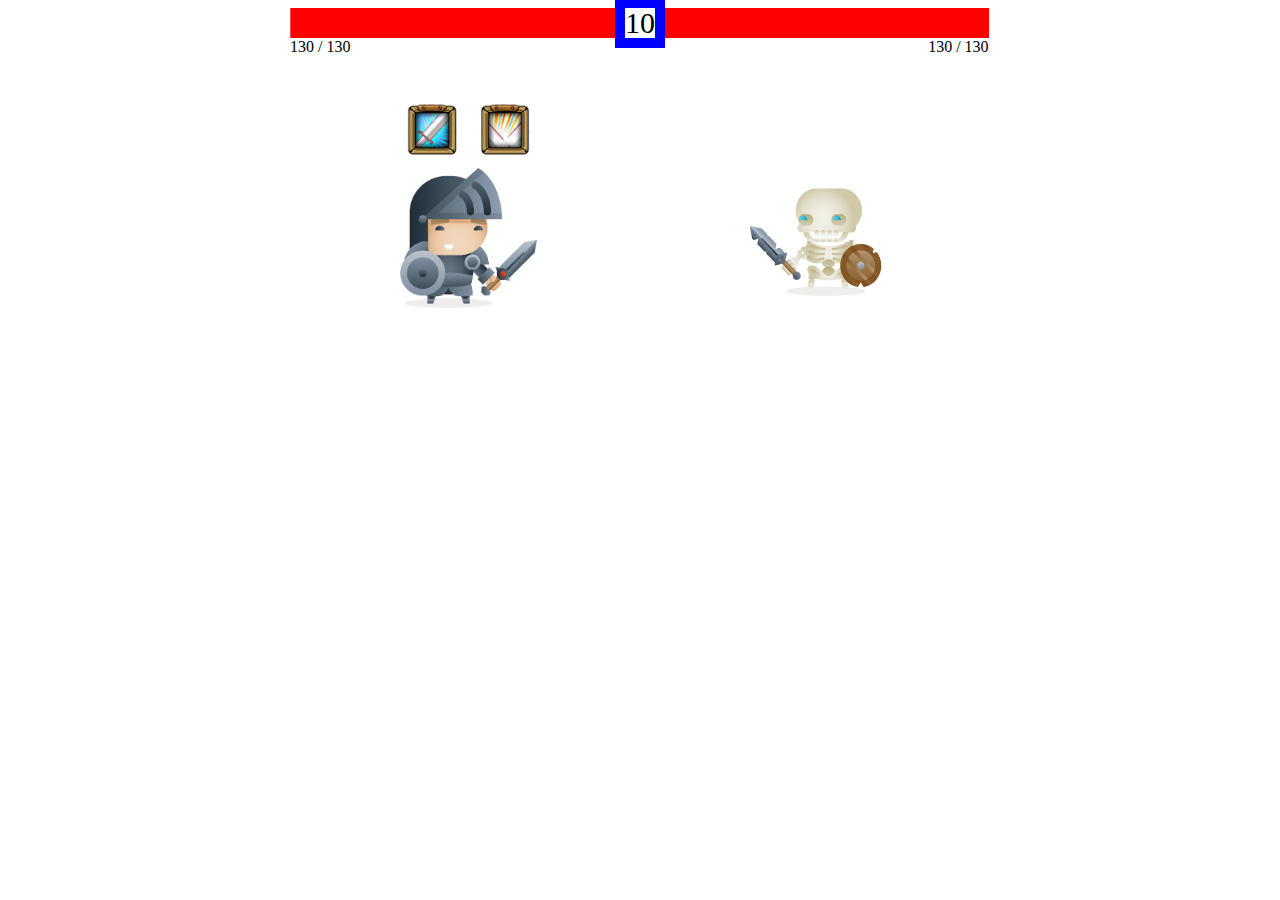
<file: index.html>
<!DOCTYPE html>
<html>
<head>
    <meta http-equiv="Content-Type" content="text/html; charset=utf-8">
    <title>Hero project</title>
    <link rel="stylesheet" href="css/index.css">
    <link rel="stylesheet" href="https://fonts.googleapis.com/css?family=Contrail One">
</head>
<body>
  <div id="screen">
    <div id="header">
      <div class="hp-block hero-hp-block">
        <div class="hp-bar">
          <div id="hero-hp-hurt"></div>
        </div>
        <div class="hp-text">
          <span id="hero-hp">130</span> /
          <span id="hero-max-hp">130</span>
        </div>
      </div>
      <div id="round-num">10</div>
      <div class="hp-block monster-hp-block">
        <div class="hp-bar">
          <div id="monster-hp-hurt"></div>
        </div>
        <div class="hp-text">
          <span id="monster-hp">130</span> /
          <span id="monster-max-hp">130</span>
        </div>
      </div>
    </div>
    <div id="plane">
      <div id="hero-image-block">
        <div class="skill-block">
          <img src="images/skill.png" id="skill" class="skill-image">
          <img src="images/heal.png" id="heal" class="skill-image">
        </div>
        <div class="character-block">
          <img src="images/hero.png" class="character-image hero-image">
          <img class="effect-image" style="display: none">
          <span class="hurt-text"> </span>
        </div>
      </div>
      <div id="monster-image-block">
        <div class="character-block">
          <img src="images/monster.png" class="character-image monster-image">
          <img class="effect-image" style="display: none">
          <span class="hurt-text"> </span>
        </div>
      </div>
      <div id="dialog">
        <div class="win-dialog">
          <h2> 獲得勝利!！! </h2>
          <button onclick="location.reload();"> 再玩一次? </button>
        </div>
        <div class="lose-dialog">
          <h2> 你輸掉了! </h2>
          <button onclick="location.reload();"> 再次挑戰? </button>
        </div>
      </div>
    </div>
  </div>
  <script src="js/index.js">
  </script>
</body>
</html>
</file>
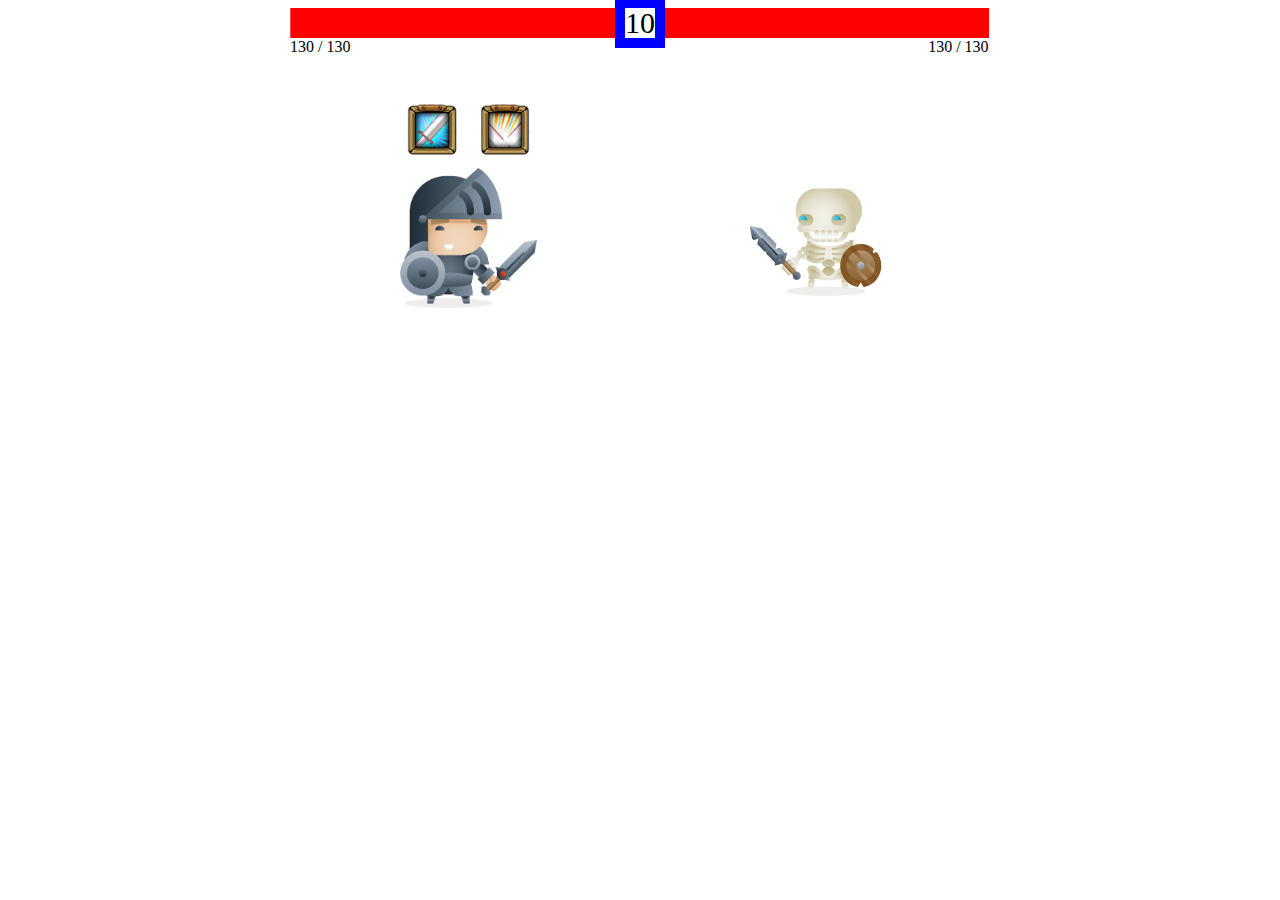
<file: Q2/index.html>
<!DOCTYPE html>
<html>
<head>
    <meta http-equiv="Content-Type" content="text/html; charset=utf-8">
    <title>Hero project</title>
    <link rel="stylesheet" href="css/index.css">
    <link rel="stylesheet" href="https://fonts.googleapis.com/css?family=Contrail One">
</head>
<body>
  <div id="screen">
    <div id="header">
      <div class="hp-block hero-hp-block">
        <div class="hp-bar">
          <div id="hero-hp-hurt"></div>
        </div>
        <div class="hp-text">
          <span id="hero-hp">130</span> /
          <span id="hero-max-hp">130</span>
        </div>
      </div>
      <div id="round-num">10</div>
      <div class="hp-block monster-hp-block">
        <div class="hp-bar">
          <div id="monster-hp-hurt"></div>
        </div>
        <div class="hp-text">
          <span id="monster-hp">130</span> /
          <span id="monster-max-hp">130</span>
        </div>
      </div>
    </div>
    <div id="plane">
      <div id="hero-image-block">
        <div class="skill-block">
          <img src="images/skill.png" id="skill" class="skill-image">
          <img src="images/heal.png" id="heal" class="skill-image">
        </div>
        <div class="character-block">
          <img src="images/hero.png" class="character-image hero-image">
          <img class="effect-image" style="display: none">
          <span class="hurt-text"> </span>
          <span class="heal-text"></span>
        </div>
      </div>
      <div id="monster-image-block">
        <div class="character-block">
          <img src="images/monster.png" class="character-image monster-image">
          <img class="effect-image" style="display: none">
          <span class="hurt-text"> </span>
        </div>
      </div>
      <div id="dialog">
        <div class="win-dialog">
          <h2> 獲得勝利!！! </h2>
          <button onclick="location.reload();"> 再玩一次? </button>
        </div>
        <div class="lose-dialog">
          <h2> 你輸掉了! </h2>
          <button onclick="location.reload();"> 再次挑戰? </button>
        </div>
      </div>
    </div>
  </div>
  <script src="js/index.js">
  </script>
</body>
</html>
</file>
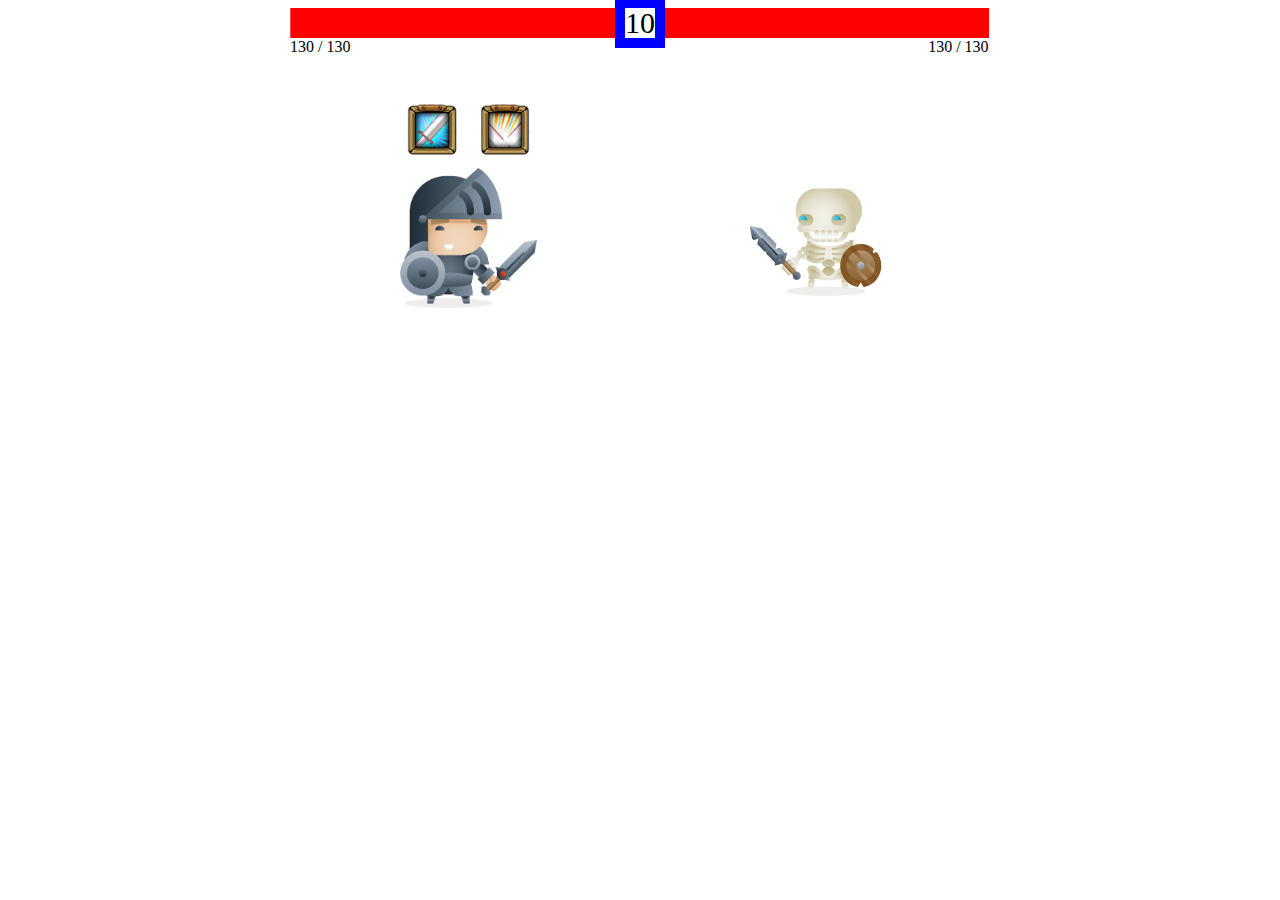
<file: Q3/index.html>
<!DOCTYPE html>
<html>
<head>
    <meta http-equiv="Content-Type" content="text/html; charset=utf-8">
    <title>Hero project</title>
    <link rel="stylesheet" href="css/index.css">
    <link rel="stylesheet" href="https://fonts.googleapis.com/css?family=Contrail One">
</head>
<body>
  <div id="screen">
    <div id="header">
      <div class="hp-block hero-hp-block">
        <div class="hp-bar">
          <div id="hero-hp-hurt"></div>
        </div>
        <div class="hp-text">
          <span id="hero-hp">130</span> /
          <span id="hero-max-hp">130</span>
        </div>
      </div>
      <div id="round-num">10</div>
      <div class="hp-block monster-hp-block">
        <div class="hp-bar">
          <div id="monster-hp-hurt"></div>
        </div>
        <div class="hp-text">
          <span id="monster-hp">130</span> /
          <span id="monster-max-hp">130</span>
        </div>
      </div>
    </div>
    <div id="plane">
      <div id="hero-image-block">
        <div class="skill-block">
          <img src="images/skill.png" id="skill" class="skill-image">
          <img src="images/heal.png" id="heal" class="skill-image">
        </div>
        <div class="character-block">
          <img src="images/hero.png" class="character-image hero-image">
          <img class="effect-image" style="display: none">
          <img class="effect-image" style="display: none">
          <span class="hurt-text"> </span>
          <span class="heal-text"></span>
        </div>
      </div>
      <div id="monster-image-block">
        <div class="character-block">
          <img src="images/monster.png" class="character-image monster-image">
          <img class="effect-image" style="display: none">
          <span class="hurt-text"> </span>
        </div>
      </div>
      <div id="dialog">
        <div class="win-dialog">
          <h2> 獲得勝利!！! </h2>
          <button onclick="location.reload();"> 再玩一次? </button>
        </div>
        <div class="lose-dialog">
          <h2> 你輸掉了! </h2>
          <button onclick="location.reload();"> 再次挑戰? </button>
        </div>
      </div>
    </div>
  </div>
  <script src="js/index.js">
  </script>
</body>
</html>
</file>
<file: css/index.css>
#monster-image-block.clearfix {
  overflow: auto;
}

/* 遊戲場景 */
#screen {
  position: relative;
  width: 700px;
  height: 300px;
  margin: 0px auto;
}

#plane {
  height: 100%;
  text-align: center;
}

/* 人物垂直置中的 css hacking */
#plane:before {
  content: '';
  display: inline-block;
  height: 100%;
}

#header {
  position: absolute;
  width: 100%;
  top: 0;
}

/* 回和數 div */
#round-num {
  position: absolute;
  left: 325px;
  top: -10px;
  border-color: #0000FF;
  border-style: solid;
  border-width: 10px;
  width: 30px;
  height: 30px;
  font-size: 30px;
  line-height: 30px;
  text-align: center;
}

.hp-block {
  width: 49.9%;
  height: 50px;
  display: inline-block;
}

.hp-bar {
  margin-left: 5%;
  width: 95%;
  height: 30px;
  background-color: red;
}

/* 扣血效果的白色區塊，蓋在紅色去塊上面 */
/* 透過 hp/max-hp 算 width 百分比 */
#hero-hp-hurt, #monster-hp-hurt{
  float: right;
  width: 0%;
  height: 100%;
  background-color: white;
}

/* 反轉hp-block, 讓扣寫效果從左到右 */
.hero-hp-block {
  transform: scaleX(-1);
}

/* 因為受 .hero-hp-block 反轉影響，要把文字反轉回來 */
.hero-hp-block .hp-text {
  transform: inherit;
}

.monster-hp-block {
  margin-left: -4px;
}

.monster-hp-block .hp-text {
  text-align: right;
}

.character-image {
  width: 40%;
}

/* 設定transition class */
/* 給 #hero-image-block.attacking 或 #monster-image-block.attacking 使用*/
#hero-image-block, #monster-image-block {
  position: relative;
  transition: left 500ms, right 500ms;
  display: inline-block;
  width: 49%;
}

#hero-image-block {
  left: 0px;
}

/* hero 往右邊移動 到離左200px的位置 */
#hero-image-block.attacking {
  left: 200px;
}

#monster-image-block {
  right: 0px;
}

/* monster 往左邊移動 到離右200px的位置 */
#monster-image-block.attacking {
  right: 200px;
}

#hero-image-block    .character-block .effect-image,
#monster-image-block .character-block .effect-image {
  position: absolute;
  left: 60px;
  bottom: 0px;
}

/* 設定transition class */
/* 給 .hurt-text.attacked 使用*/
#hero-image-block    .character-block .hurt-text,
#monster-image-block .character-block .hurt-text {
  position: absolute;
  font-size: 60px;
  color: red;
  width: 100%;
  left: 0px;
  bottom: 50px;
  font-family: "Contrail One";
  transition: bottom 500ms;
}

#hero-image-block    .character-block .hurt-text.attacked,
#monster-image-block .character-block .hurt-text.attacked {
  bottom: 150px;
}

#hero-image-block .skill-block {
  position: relative;
}

#hero-image-block .skill-image {
  width: 20%;
}


/* 設定 #monster-image-block .character-image 左右反轉 */
#monster-image-block .character-image {
  transform: scaleX(-1);
}

#dialog {
  display: none;
  position: absolute;
  background: rgba(0, 0, 0, 0.6);
  width: 100%;
  height: 100%;
  top: 0px;
  text-align: center;
}

/* 預設 .win-dialog 與 .lose-dialog 為關閉，及其他共用的CSS */
#dialog .win-dialog,
#dialog .lose-dialog {
  display: none;
  position: relative;
  margin: 0 auto;
  padding: 30px;
  width: 200px;
  top: 100px;
  background: white;
  border: 1px solid orange;
}

/* #dialog 同時有 win class 的話 把下面的win-block 打開 */
#dialog.win .win-dialog {
  display: block;
}

/* #dialog 同時有 lose class 的話 把下面的lose-block 打開 */
#dialog.lose .lose-dialog {
  display: block;
}
</file>
<file: Q2/css/index.css>
#monster-image-block.clearfix {
  overflow: auto;
}

/* 遊戲場景 */
#screen {
  position: relative;
  width: 700px;
  height: 300px;
  margin: 0px auto;
}

#plane {
  height: 100%;
  text-align: center;
}

/* 人物垂直置中的 css hacking */
#plane:before {
  content: '';
  display: inline-block;
  height: 100%;
}

#header {
  position: absolute;
  width: 100%;
  top: 0;
}

/* 回和數 div */
#round-num {
  position: absolute;
  left: 325px;
  top: -10px;
  border-color: #0000FF;
  border-style: solid;
  border-width: 10px;
  width: 30px;
  height: 30px;
  font-size: 30px;
  line-height: 30px;
  text-align: center;
}

.hp-block {
  width: 49.9%;
  height: 50px;
  display: inline-block;
}

.hp-bar {
  margin-left: 5%;
  width: 95%;
  height: 30px;
  background-color: red;
}

/* 扣血效果的白色區塊，蓋在紅色去塊上面 */
/* 透過 hp/max-hp 算 width 百分比 */
#hero-hp-hurt, #monster-hp-hurt{
  float: right;
  width: 0%;
  height: 100%;
  background-color: white;
}

/* 反轉hp-block, 讓扣寫效果從左到右 */
.hero-hp-block {
  transform: scaleX(-1);
}

/* 因為受 .hero-hp-block 反轉影響，要把文字反轉回來 */
.hero-hp-block .hp-text {
  transform: inherit;
}

.monster-hp-block {
  margin-left: -4px;
}

.monster-hp-block .hp-text {
  text-align: right;
}

.character-image {
  width: 40%;
}

/* 設定transition class */
/* 給 #hero-image-block.attacking 或 #monster-image-block.attacking 使用*/
#hero-image-block, #monster-image-block {
  position: relative;
  transition: left 500ms, right 500ms;
  display: inline-block;
  width: 49%;
}

#hero-image-block {
  left: 0px;
}

/* hero 往右邊移動 到離左200px的位置 */
#hero-image-block.attacking {
  left: 200px;
}

#monster-image-block {
  right: 0px;
}

/* monster 往左邊移動 到離右200px的位置 */
#monster-image-block.attacking {
  right: 200px;
}

#hero-image-block    .character-block .effect-image,
#monster-image-block .character-block .effect-image {
  position: absolute;
  left: 60px;
  bottom: 0px;
}

/* 設定transition class */
/* 給 .hurt-text.attacked 使用*/
#hero-image-block    .character-block .hurt-text,
#monster-image-block .character-block .hurt-text {
  position: absolute;
  font-size: 60px;
  color: red;
  width: 100%;
  left: 0px;
  bottom: 50px;
  font-family: "Contrail One";
  transition: bottom 500ms;
}
/* 攻擊後，文字從50px 上升到 150px, 0.5秒 */
#hero-image-block    .character-block .hurt-text.attacked,
#monster-image-block .character-block .hurt-text.attacked {
  bottom: 150px;
}
#hero-image-block    .character-block .heal-text{
  position: absolute;
  font-size: 60px;
  color: red;
  width: 100%;
  left: 0px;
  bottom: 50px;
  font-family: "Contrail One";
  transition: bottom 500ms;
}
/* heal後，文字從50px 上升到 150px, 0.5秒 */
#hero-image-block    .character-block .heal-text.healed {
  bottom: 150px;
}

#hero-image-block .skill-block {
  position: relative;
}

#hero-image-block .skill-image {
  width: 20%;
}


/* 設定 #monster-image-block .character-image 左右反轉 */
#monster-image-block .character-image {
  transform: scaleX(-1);
}

#dialog {
  display: none;
  position: absolute;
  background: rgba(0, 0, 0, 0.6);
  width: 100%;
  height: 100%;
  top: 0px;
  text-align: center;
}

/* 預設 .win-dialog 與 .lose-dialog 為關閉，及其他共用的CSS */
#dialog .win-dialog,
#dialog .lose-dialog {
  display: none;
  position: relative;
  margin: 0 auto;
  padding: 30px;
  width: 200px;
  top: 100px;
  background: white;
  border: 1px solid orange;
}

/* #dialog 同時有 win class 的話 把下面的win-block 打開 */
#dialog.win .win-dialog {
  display: block;
}

/* #dialog 同時有 lose class 的話 把下面的lose-block 打開 */
#dialog.lose .lose-dialog {
  display: block;
}
</file>
<file: Q3/css/index.css>
#monster-image-block.clearfix {
  overflow: auto;
}

/* 遊戲場景 */
#screen {
  position: relative;
  width: 700px;
  height: 300px;
  margin: 0px auto;
}

#plane {
  height: 100%;
  text-align: center;
}

/* 人物垂直置中的 css hacking */
#plane:before {
  content: '';
  display: inline-block;
  height: 100%;
}

#header {
  position: absolute;
  width: 100%;
  top: 0;
}

/* 回和數 div */
#round-num {
  position: absolute;
  left: 325px;
  top: -10px;
  border-color: #0000FF;
  border-style: solid;
  border-width: 10px;
  width: 30px;
  height: 30px;
  font-size: 30px;
  line-height: 30px;
  text-align: center;
}

.hp-block {
  width: 49.9%;
  height: 50px;
  display: inline-block;
}

.hp-bar {
  margin-left: 5%;
  width: 95%;
  height: 30px;
  background-color: red;
}

/* 扣血效果的白色區塊，蓋在紅色去塊上面 */
/* 透過 hp/max-hp 算 width 百分比 */
#hero-hp-hurt, #monster-hp-hurt{
  float: right;
  width: 0%;
  height: 100%;
  background-color: white;
}

/* 反轉hp-block, 讓扣寫效果從左到右 */
.hero-hp-block {
  transform: scaleX(-1);
}

/* 因為受 .hero-hp-block 反轉影響，要把文字反轉回來 */
.hero-hp-block .hp-text {
  transform: inherit;
}

.monster-hp-block {
  margin-left: -4px;
}

.monster-hp-block .hp-text {
  text-align: right;
}

.character-image {
  width: 40%;
}

/* 設定transition class */
/* 給 #hero-image-block.attacking 或 #monster-image-block.attacking 使用*/
#hero-image-block, #monster-image-block {
  position: relative;
  transition: left 500ms, right 500ms;
  display: inline-block;
  width: 49%;
}

#hero-image-block {
  left: 0px;
}

/* hero 往右邊移動 到離左200px的位置 */
#hero-image-block.attacking {
  left: 200px;
}

#monster-image-block {
  right: 0px;
}

/* monster 往左邊移動 到離右200px的位置 */
#monster-image-block.attacking {
  right: 200px;
}

#hero-image-block    .character-block .effect-image,
#monster-image-block .character-block .effect-image {
  position: absolute;
  left: 60px;
  bottom: 0px;
}

/* 設定transition class */
/* 給 .hurt-text.attacked 使用*/
#hero-image-block    .character-block .hurt-text,
#monster-image-block .character-block .hurt-text {
  position: absolute;
  font-size: 60px;
  color: red;
  width: 100%;
  left: 0px;
  bottom: 50px;
  font-family: "Contrail One";
  transition: bottom 500ms;
}
/* 攻擊後，文字從50px 上升到 150px, 0.5秒 */
#hero-image-block    .character-block .hurt-text.attacked,
#monster-image-block .character-block .hurt-text.attacked {
  bottom: 150px;
}
#hero-image-block    .character-block .heal-text{
  position: absolute;
  font-size: 60px;
  color: green;
  width: 100%;
  left: 0px;
  bottom: 50px;
  font-family: "Contrail One";
  transition: bottom 500ms;
}
/* heal後，文字從50px 上升到 150px, 0.5秒 */
#hero-image-block    .character-block .heal-text.healed {
  bottom: 150px;
}

#hero-image-block .skill-block {
  position: relative;
}

#hero-image-block .skill-image {
  width: 20%;
}


/* 設定 #monster-image-block .character-image 左右反轉 */
#monster-image-block .character-image {
  transform: scaleX(-1);
}

#dialog {
  display: none;
  position: absolute;
  background: rgba(0, 0, 0, 0.6);
  width: 100%;
  height: 100%;
  top: 0px;
  text-align: center;
}

/* 預設 .win-dialog 與 .lose-dialog 為關閉，及其他共用的CSS */
#dialog .win-dialog,
#dialog .lose-dialog {
  display: none;
  position: relative;
  margin: 0 auto;
  padding: 30px;
  width: 200px;
  top: 100px;
  background: white;
  border: 1px solid orange;
}

/* #dialog 同時有 win class 的話 把下面的win-block 打開 */
#dialog.win .win-dialog {
  display: block;
}

/* #dialog 同時有 lose class 的話 把下面的lose-block 打開 */
#dialog.lose .lose-dialog {
  display: block;
}
</file>
